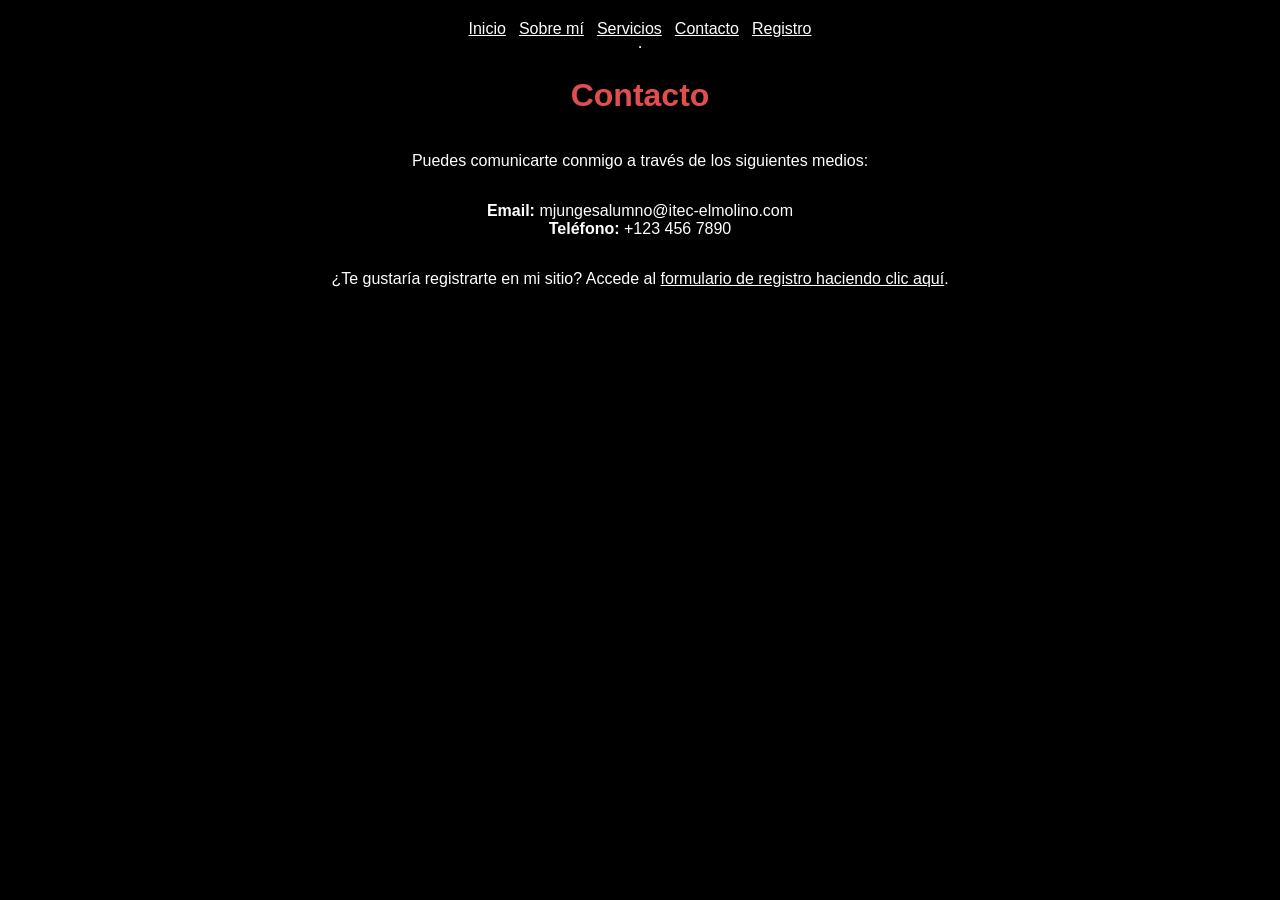
<file: html/contacto.html>
<!DOCTYPE html>
<html lang="es">

<head>
    <meta charset="UTF-8">
    <title>Contacto - Portafolio</title>
    <link rel="stylesheet" href="../css/estilos.css">
</head>

<body>
    <nav>
        <a href="index.html">Inicio</a> |
        <a href="sobre_mi.html">Sobre mí</a> |
        <a href="servicios.html">Servicios</a> |
        <a href="contacto.html">Contacto</a> |
        <a href="formulario_basico.html">Registro</a>
    </nav>
    <hr>
    <h1>Contacto</h1>
    <p>Puedes comunicarte conmigo a través de los siguientes medios:</p>
    <ul id="mis-datos">
        <li><strong>Email:</strong> mjungesalumno@itec-elmolino.com</li>
        <li><strong>Teléfono:</strong> +123 456 7890</li>
    </ul>
    <p>¿Te gustaría registrarte en mi sitio? Accede al <a href="formulario_basico.html">formulario de registro haciendo
            clic aquí</a>.</p>
</body>

</html>
</file>
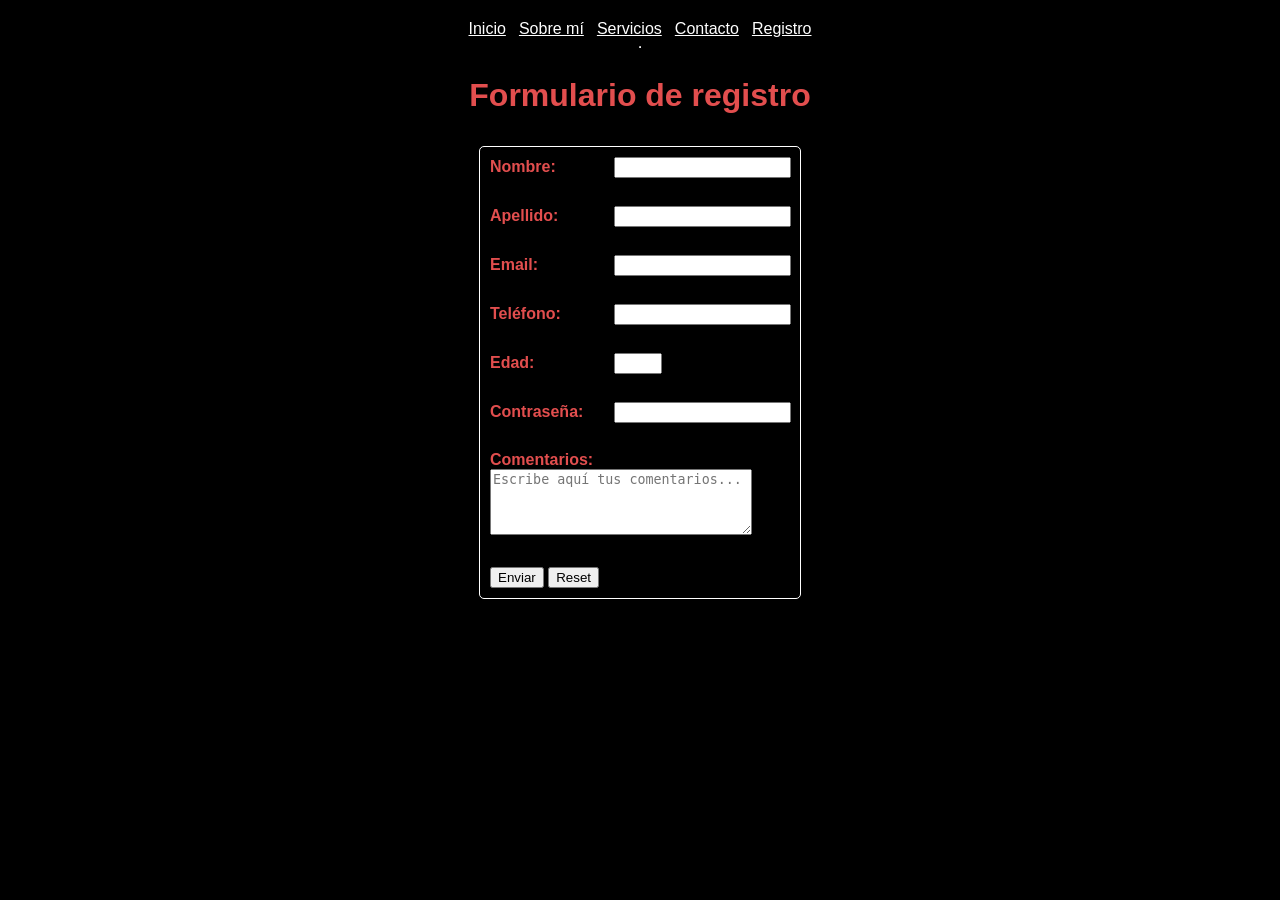
<file: html/formulario_basico.html>
<!DOCTYPE html>
<html lang="es">

<head>
    <meta charset="UTF-8">
    <title>Formulario de registro - Portafolio</title>
    <link rel="stylesheet" href="../css/estilos.css">
</head>

<body>
    <nav>
        <a href="index.html">Inicio</a> |
        <a href="sobre_mi.html">Sobre mí</a> |
        <a href="servicios.html">Servicios</a> |
        <a href="contacto.html">Contacto</a> |
        <a href="formulario_basico.html">Registro</a>
    </nav>
    <hr>
    <h1>Formulario de registro</h1>
    <section>
        <div class="basic_form">
            <form action="#" method="POST">
                <div class="form-group">
                    <label for="nombre">Nombre:</label>
                    <input type="text" id="nombre" name="nombre" required>
                </div>
                <br>
                <div class="form-group">
                    <label for="apellido">Apellido:</label>
                    <input type="text" id="apellido" name="apellido" required>
                </div>
                <br>
                <div class="form-group">
                    <label for="email">Email:</label>
                    <input type="email" id="email" name="email" required>
                </div>
                <br>
                <div class="form-group">
                    <label for="telefono">Teléfono:</label>
                    <input type="tel" id="telefono" name="telefono" required>
                </div>
                <br>
                <div class="form-group">
                    <label for="edad">Edad:</label>
                    <input type="number" id="edad" name="edad" min="18" max="99" step="1">
                </div>
                <br>
                <div class="form-group">
                    <label for="password">Contraseña:</label>
                    <input type="password" id="password" name="password" required>
                </div>
                <br>
                <div class="form-group">
                    <label for="comentarios">Comentarios:</label><br>
                    <textarea id="comentarios" name="comentarios" rows="4" cols="30"
                        placeholder="Escribe aquí tus comentarios..."></textarea>
                </div>
                <br>
                <button type="submit">Enviar</button>
                <button type="reset">Reset</button>
            </form>
    </section>
</body>

</html>
</file>
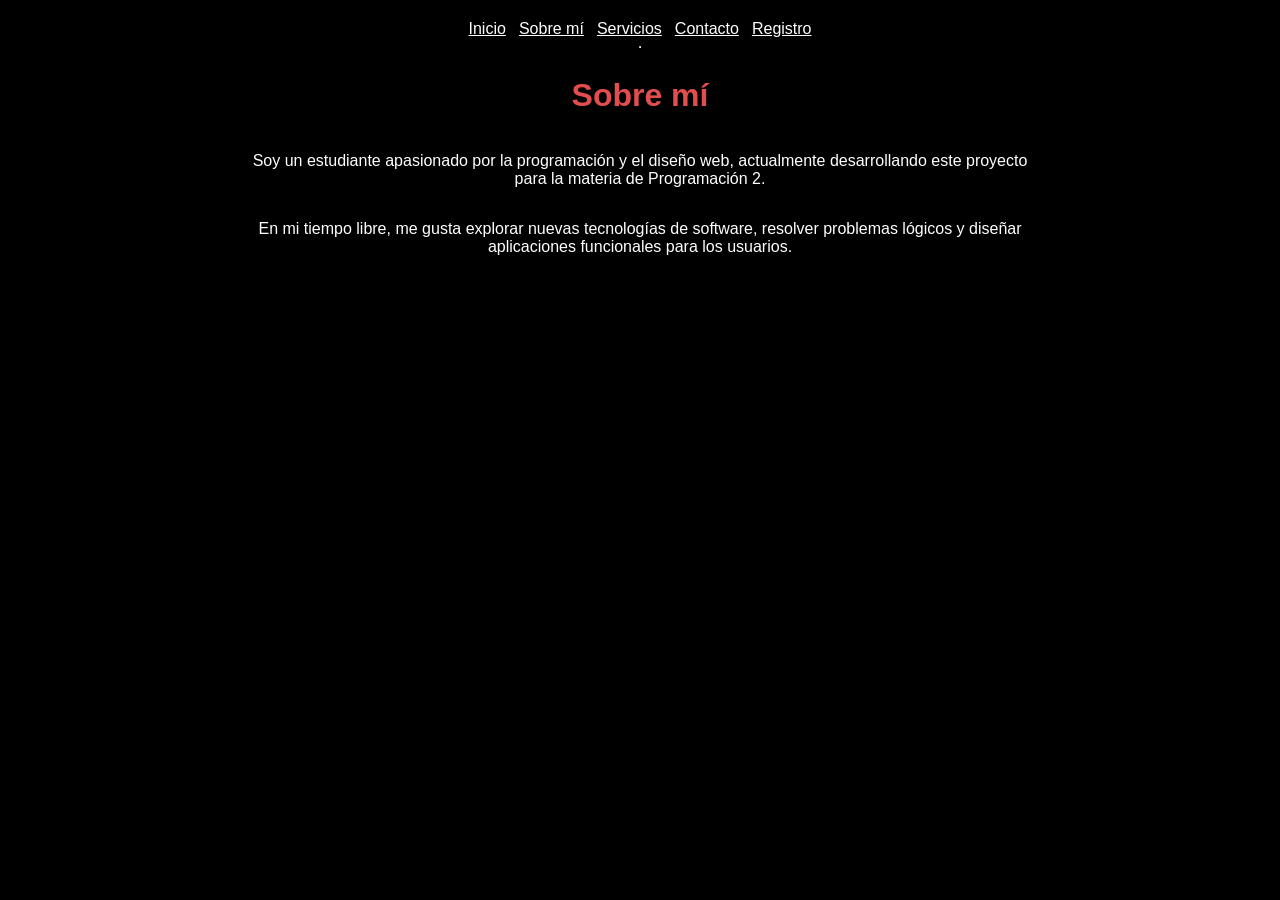
<file: html/sobre_mi.html>
<!DOCTYPE html>
<html lang="es">

<head>
    <meta charset="UTF-8">
    <title>Sobre mí - Portafolio</title>
    <link rel="stylesheet" href="../css/estilos.css">
</head>

<body>
    <nav>
        <a href="index.html">Inicio</a> |
        <a href="sobre_mi.html">Sobre mí</a> |
        <a href="servicios.html">Servicios</a> |
        <a href="contacto.html">Contacto</a> |
        <a href="formulario_basico.html">Registro</a>
    </nav>
    <hr>
    <h1>Sobre mí</h1>
    <p>Soy un estudiante apasionado por la programación y el diseño web, actualmente desarrollando este proyecto para la
        materia de Programación 2.</p>
    <p>En mi tiempo libre, me gusta explorar nuevas tecnologías de software, resolver problemas lógicos y diseñar
        aplicaciones funcionales para los usuarios.</p>
</body>

</html>
</file>
<file: css/estilos.css>
:root {
    font-family: 'Arial', sans-serif;
    background-color: #000000;
    margin: 0;
    padding: 0;
}

div {
    width: 600px;
    margin: 0;
    padding: 0;
}

body {
    background-color: #000000;
    margin: 0 auto;
    padding: 20px;
    max-width: 800px;
    display: flex;
    flex-direction: column;
    align-items: center;
    text-align: center;
}

h1 {
    color: #e24e4e;
}

p {
    color: #ffffff;
}

a {
    color: #ffffff;
}

li {
    color: #ffffff;
}

.basic_form {
    color: #ffffff;
    border: 1px solid #ffffff;
    padding: 10px;
    margin: 10px;
    border-radius: 5px;
    text-align: left;
    width: 300px;
}

.basic_form label {
    display: inline-block;
    width: 120px;
    font-weight: bold;
    color: #e24e4e;
}

.form-group {
    color: #ffffff;
    margin-bottom: 10px;
}


#mis-datos {
    list-style: none;
    margin-left: 0;
    padding-left: 0;
}
</file>
